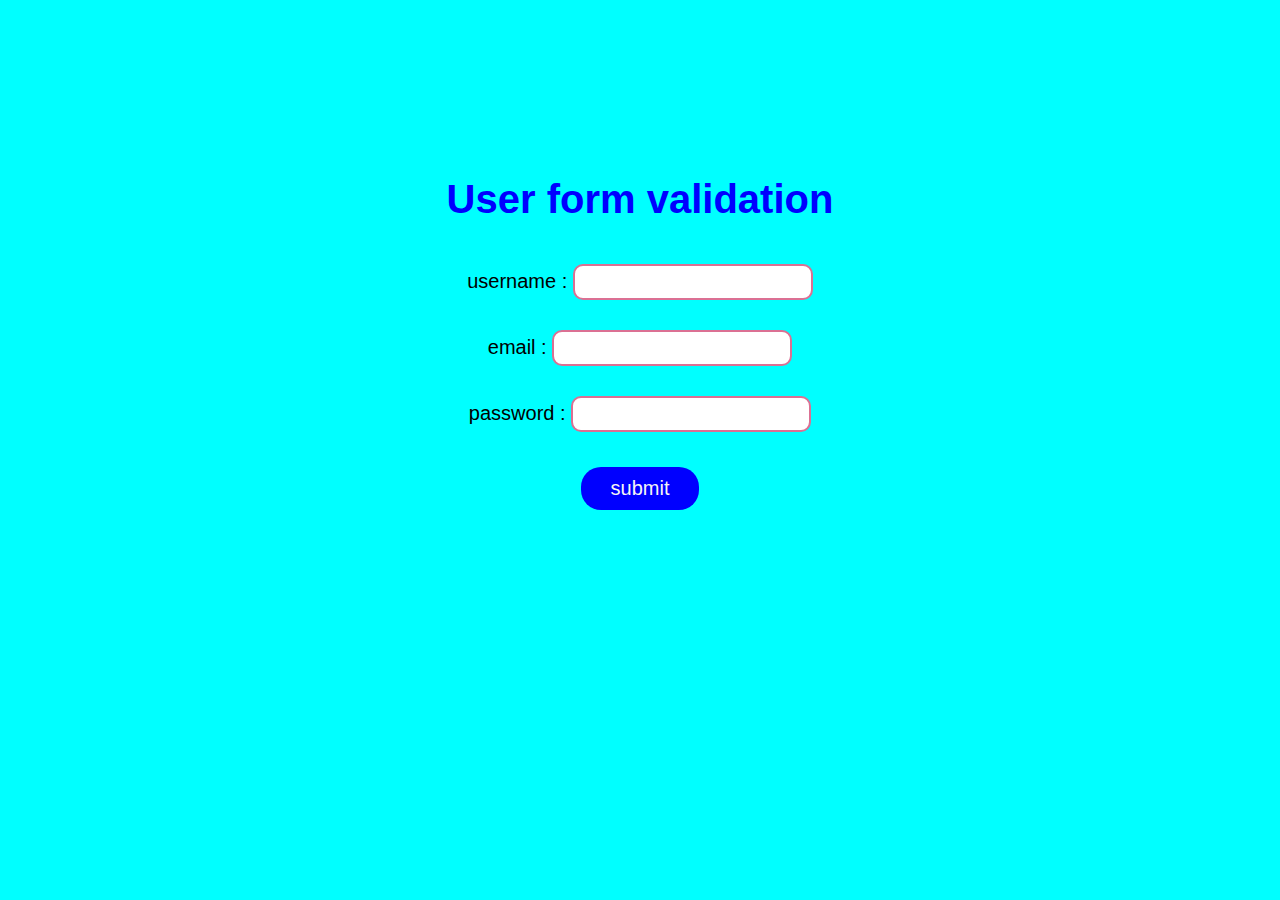
<file: index.html>
<!DOCTYPE html>
<html lang="en">
<head>
    <meta charset="UTF-8">
    <meta name="viewport" content="width=device-width, initial-scale=1.0">
    <title>Document</title>
    <link rel="stylesheet" href="./style.css">
    
</head>
<body>
   
    <form action="./sucess.html" id="fname">
        <h1>User form validation</h1>
        <div>
            <label for="name">username :</label>
            <input type="text" id="name" name="name"  required pattern="[a-zA-Z]{3,15}" title="atlist 3 digites enter name">
        </div>
        <div>
            <label for="email">email :</label>
            <input type="text" id="email" name="email" required pattern="[a-zA-Z0-9!-$]+@[a-z]+.[a-z]{2,}" title="atlist 15 char enter email">
        </div>
        <div>
            <label for="password">password :</label>
            <input type="password" id="password" name="pass"  required pattern="(?=.*[A-Z]{3})(?=.*[a-z]{3})(?=.*[@#$^%]{2}){8,15}" title="atlist 8 char enter password">
        </div>
       <button type="submit">submit</button>
    </form>
</body>
</html>
</file>
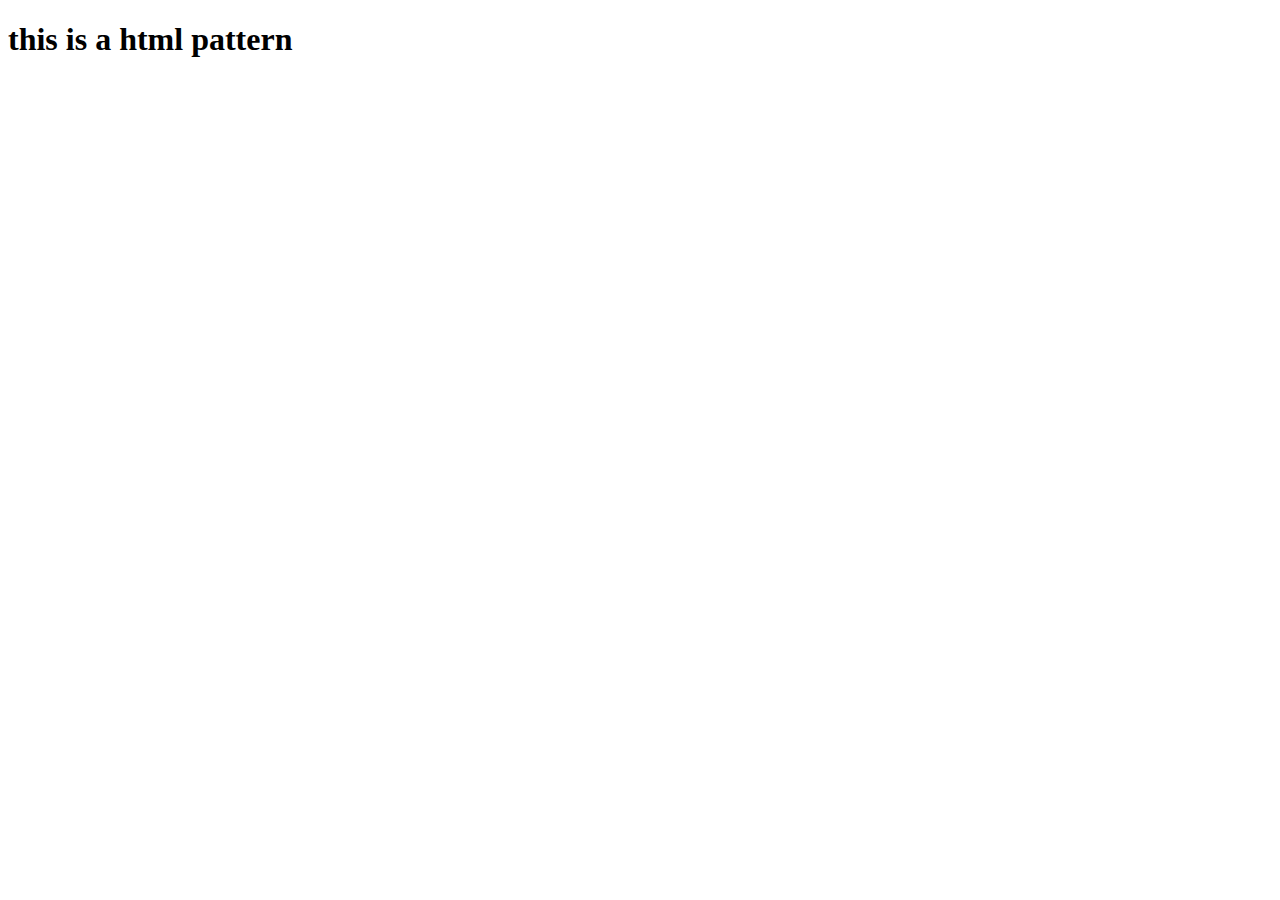
<file: sucess.html>
<!DOCTYPE html>
<html lang="en">
<head>
    <meta charset="UTF-8">
    <meta name="viewport" content="width=device-width, initial-scale=1.0">
    <title>Document</title>
</head>
<body>
    <h1>this is a html pattern</h1>
</body>
</html>
</file>
<file: style.css>
body{
    padding: 0;
    margin: 0;
    box-sizing: border-box;
    font-family: sans-serif;
    background-color:aqua;
}
h1{
    text-align: center;
    color: blue;
}
#fname{
    text-align: center;
    padding-top: 150px;
    font-size: 20px;
}
#fname div{
    padding: 15px 30px;

    
}
button{
    padding: 10px 30px;
    margin-top: 20px;
    text-align: center;
    border: none;
    border-radius: 20px;
    font-size: 20px;
    background-color: blue;
    color: whitesmoke;
    

}
input{
    font-size: 18px;
    border: none;
    border-radius: 10px;
    height: 30px;
    border: 2px solid palevioletred;
}
</file>
